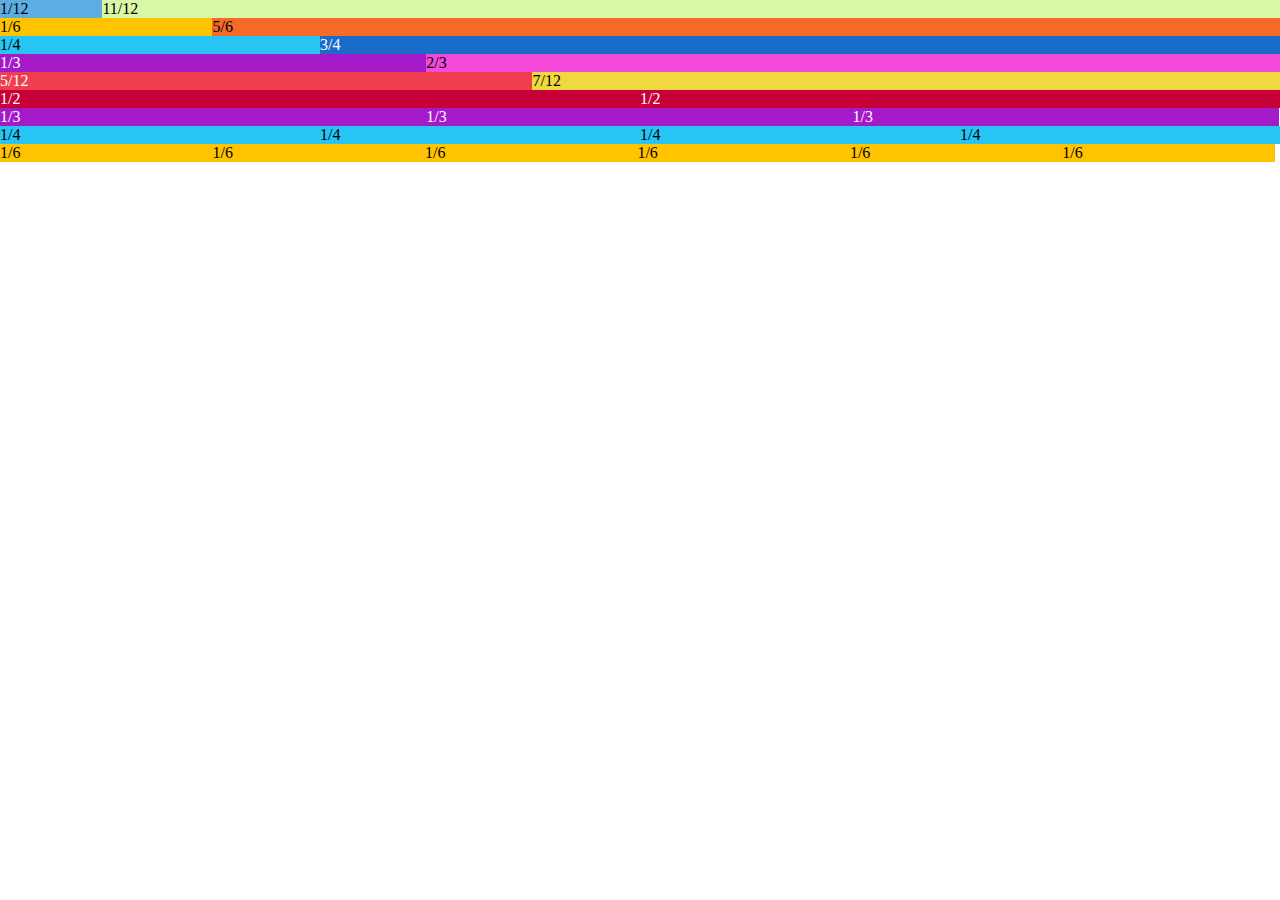
<file: Project_3/index.html>
<!DOCTYPE html>
<html lang="en">

<head>
    <meta charset="utf-8">
    <style>
        * {
            margin: 0;
            padding: 0;
            box-sizing: border-box;
        }

        #a {
            width: 8%;
            float:left;
            background-color:#5DADE2;
        }

        #b {
            width: 92%;
            float:right;
            background-color:#DAF7A6;
        }
        
        .c {
            width:16.6%;
            float:left;
            background-color:#FFC300;
        }
        
        #d {
            width:83.4%;
            float:right;
            background-color:#F46A26;
        }
        
        .e {
            width:25%;
            float:left;
            background-color:#26C5F4;
        }
        
        #f {
            width:75%;
            float:right;
            background-color:#1A6CC9;
            color:white;
        }
        
        .g {
            width:33.3%;
            float:left;
            background-color:#A41AC9;
            color:white;
        }
        
        #h {
            width:66.7%;
            float:right;
            background-color:#F349D9;
        }
        
         #i {
            width:41.6%;
            float:left;
            background-color:#EF3E4E;
            color:white;
        }
        
         #j {
            width:58.4%;
            float:right;
            background-color:#EFD93E;
        }
        
        .k {
            width:50%;
            float:left;
            background-color:#C70039;
            color:white;
        }
        
    </style>
</head>

<body>

    <div class="row">
        <div id="a">
            <p>1/12</p>
        </div>
        
    <div id="b">
    <p>11/12</p>
    </div>
         </div>
    
    <div class="row">
        <div class="c">
            <p>1/6</p>
        </div>

        <div id="d">
            <p>5/6</p>
        </div>
    </div>
    
    <div class="row">
    <div class="e">
        <p>1/4</p>
        </div>
    </div>
    
    <div class="row">
    <div id="f">
        <p>3/4</p>
        </div> 
    </div>
    
    <div class="row">
        <div class="g">
            <p>1/3</p>
        </div>
    </div>
    
    <div class="row">
    <div id="h">
        <p>2/3</p>
        </div> 
    </div>
    
    <div class="row">
    <div id="i">
        <p>5/12</p>
        </div> 
    </div>
    
    <div class="row">
    <div id="j">
        <p>7/12</p>
        </div> 
    </div>
    
    
    <div class="row">
        <div class="k">
            <p>1/2</p>
        </div>
         </div>
    
        <div class="row">
        <div class="k">
            <p>1/2</p>
        </div>
             </div>
    
    <div class="row">
        <div class="g">
            <p>1/3</p>
        </div>
    </div>
    
    <div class="row">
        <div class="g">
            <p>1/3</p>
        </div>
    </div>
    
    <div class="row">
        <div class="g">
            <p>1/3</p>
        </div>
    </div>
    
    <div class="row">
    <div class="e">
        <p>1/4</p>
        </div>
    </div>
    <div class="row">
    <div class="e">
        <p>1/4</p>
        </div>
    </div>
    <div class="row">
    <div class="e">
        <p>1/4</p>
        </div>
    </div>
    <div class="row">
    <div class="e">
        <p>1/4</p>
        </div>
    </div>
    
   <div class="row">
        <div class="c">
            <p>1/6</p>
        </div>
    </div>
    <div class="row">
        <div class="c">
            <p>1/6</p>
        </div>
    </div>
    <div class="row">
        <div class="c">
            <p>1/6</p>
        </div>
    </div>
    <div class="row">
        <div class="c">
            <p>1/6</p>
        </div>
    </div>
    <div class="row">
        <div class="c">
            <p>1/6</p>
        </div>
    </div>
    <div class="row">
        <div class="c">
            <p>1/6</p>
        </div>
    </div>
    
</body>
</html>
</file>
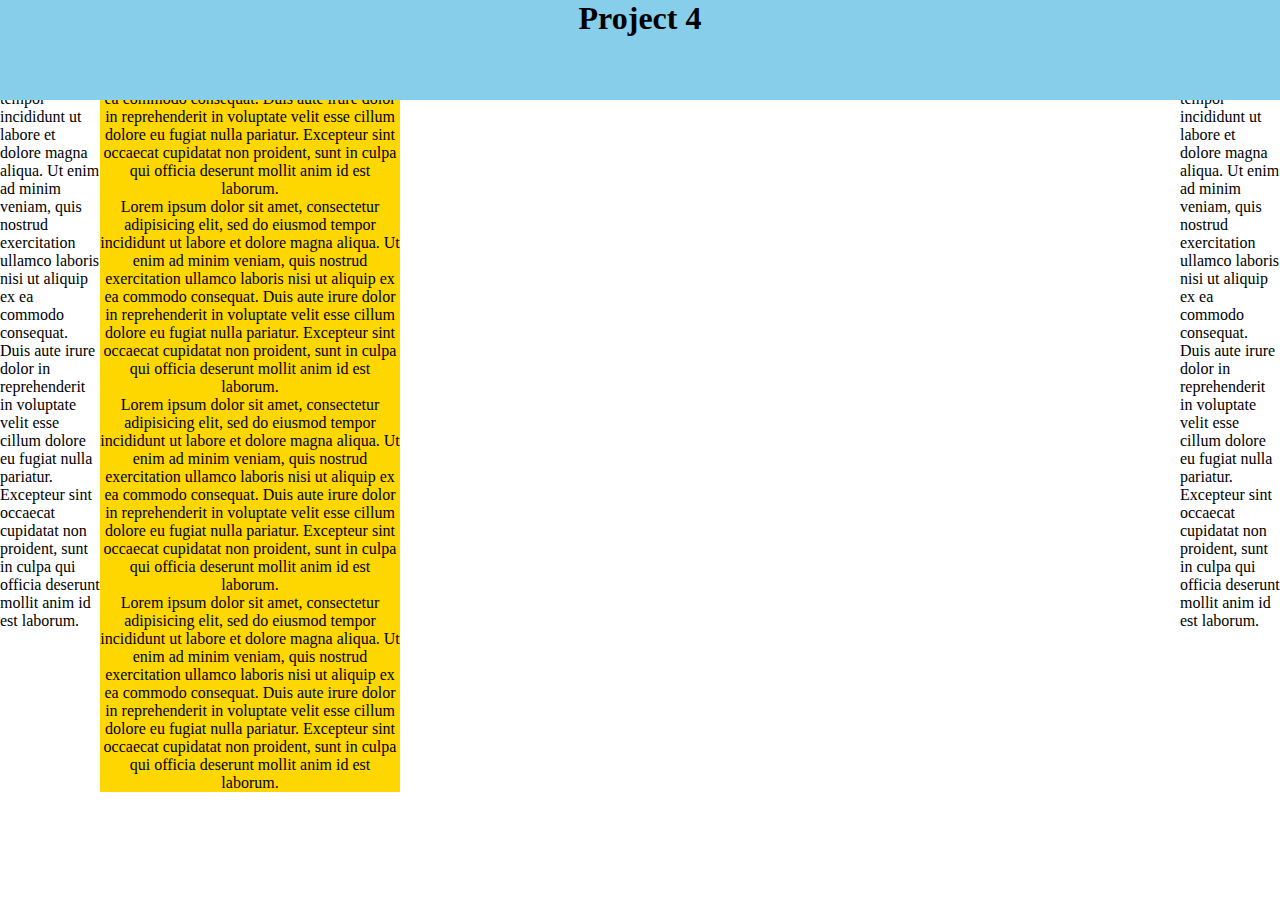
<file: Project_4/index.html>
<!doctype html>
<html>

<head>
    <title>Project 4</title>
    <style>
        * {
            margin: 0;
            padding: 0;
            box-sizing: border-box;
        }

        header {
            text-align: center;
            height: 100px;
            background-color: skyblue;
            top: 0;
            position: fixed;
            width:100%;
}
        }

        body {
            background-color: aquamarine;
        }

        #sidebar {
            width: 100px;
            float: left;
        }

        #sidebar2 {
            width: 100px;
            float: right;
        }

        #center {
            float: left;
            width: 300px;
            text-align: center;
            background-color: gold;
        }
    </style>



</head>

<body>
    <header>
        <h1>Project 4</h1>
    </header>
    <div id="main">
        <div id="sidebar">
            <div>
                <p>Lorem ipsum dolor sit amet, consectetur adipisicing elit, sed do eiusmod tempor incididunt ut labore et dolore magna aliqua. Ut enim ad minim veniam, quis nostrud exercitation ullamco laboris nisi ut aliquip ex ea commodo consequat. Duis aute irure dolor in reprehenderit in voluptate velit esse cillum dolore eu fugiat nulla pariatur. Excepteur sint occaecat cupidatat non proident, sunt in culpa qui officia deserunt mollit anim id est laborum.</p>

            </div>

        </div>

        <div id="center">

            <div>
                <p>Lorem ipsum dolor sit amet, consectetur adipisicing elit, sed do eiusmod tempor incididunt ut labore et dolore magna aliqua. Ut enim ad minim veniam, quis nostrud exercitation ullamco laboris nisi ut aliquip ex ea commodo consequat. Duis aute irure dolor in reprehenderit in voluptate velit esse cillum dolore eu fugiat nulla pariatur. Excepteur sint occaecat cupidatat non proident, sunt in culpa qui officia deserunt mollit anim id est laborum.</p>

            </div>
            
            <div>
                <p>Lorem ipsum dolor sit amet, consectetur adipisicing elit, sed do eiusmod tempor incididunt ut labore et dolore magna aliqua. Ut enim ad minim veniam, quis nostrud exercitation ullamco laboris nisi ut aliquip ex ea commodo consequat. Duis aute irure dolor in reprehenderit in voluptate velit esse cillum dolore eu fugiat nulla pariatur. Excepteur sint occaecat cupidatat non proident, sunt in culpa qui officia deserunt mollit anim id est laborum.</p>

            </div>
            
            <div>
                <p>Lorem ipsum dolor sit amet, consectetur adipisicing elit, sed do eiusmod tempor incididunt ut labore et dolore magna aliqua. Ut enim ad minim veniam, quis nostrud exercitation ullamco laboris nisi ut aliquip ex ea commodo consequat. Duis aute irure dolor in reprehenderit in voluptate velit esse cillum dolore eu fugiat nulla pariatur. Excepteur sint occaecat cupidatat non proident, sunt in culpa qui officia deserunt mollit anim id est laborum.</p>

            </div>
            
            <div>
                <p>Lorem ipsum dolor sit amet, consectetur adipisicing elit, sed do eiusmod tempor incididunt ut labore et dolore magna aliqua. Ut enim ad minim veniam, quis nostrud exercitation ullamco laboris nisi ut aliquip ex ea commodo consequat. Duis aute irure dolor in reprehenderit in voluptate velit esse cillum dolore eu fugiat nulla pariatur. Excepteur sint occaecat cupidatat non proident, sunt in culpa qui officia deserunt mollit anim id est laborum.</p>

            </div>


        </div>
        <div id="sidebar2">
            <div>
                <p>Lorem ipsum dolor sit amet, consectetur adipisicing elit, sed do eiusmod tempor incididunt ut labore et dolore magna aliqua. Ut enim ad minim veniam, quis nostrud exercitation ullamco laboris nisi ut aliquip ex ea commodo consequat. Duis aute irure dolor in reprehenderit in voluptate velit esse cillum dolore eu fugiat nulla pariatur. Excepteur sint occaecat cupidatat non proident, sunt in culpa qui officia deserunt mollit anim id est laborum.</p>

            </div>

        </div>
    </div>
</body></html>
</file>
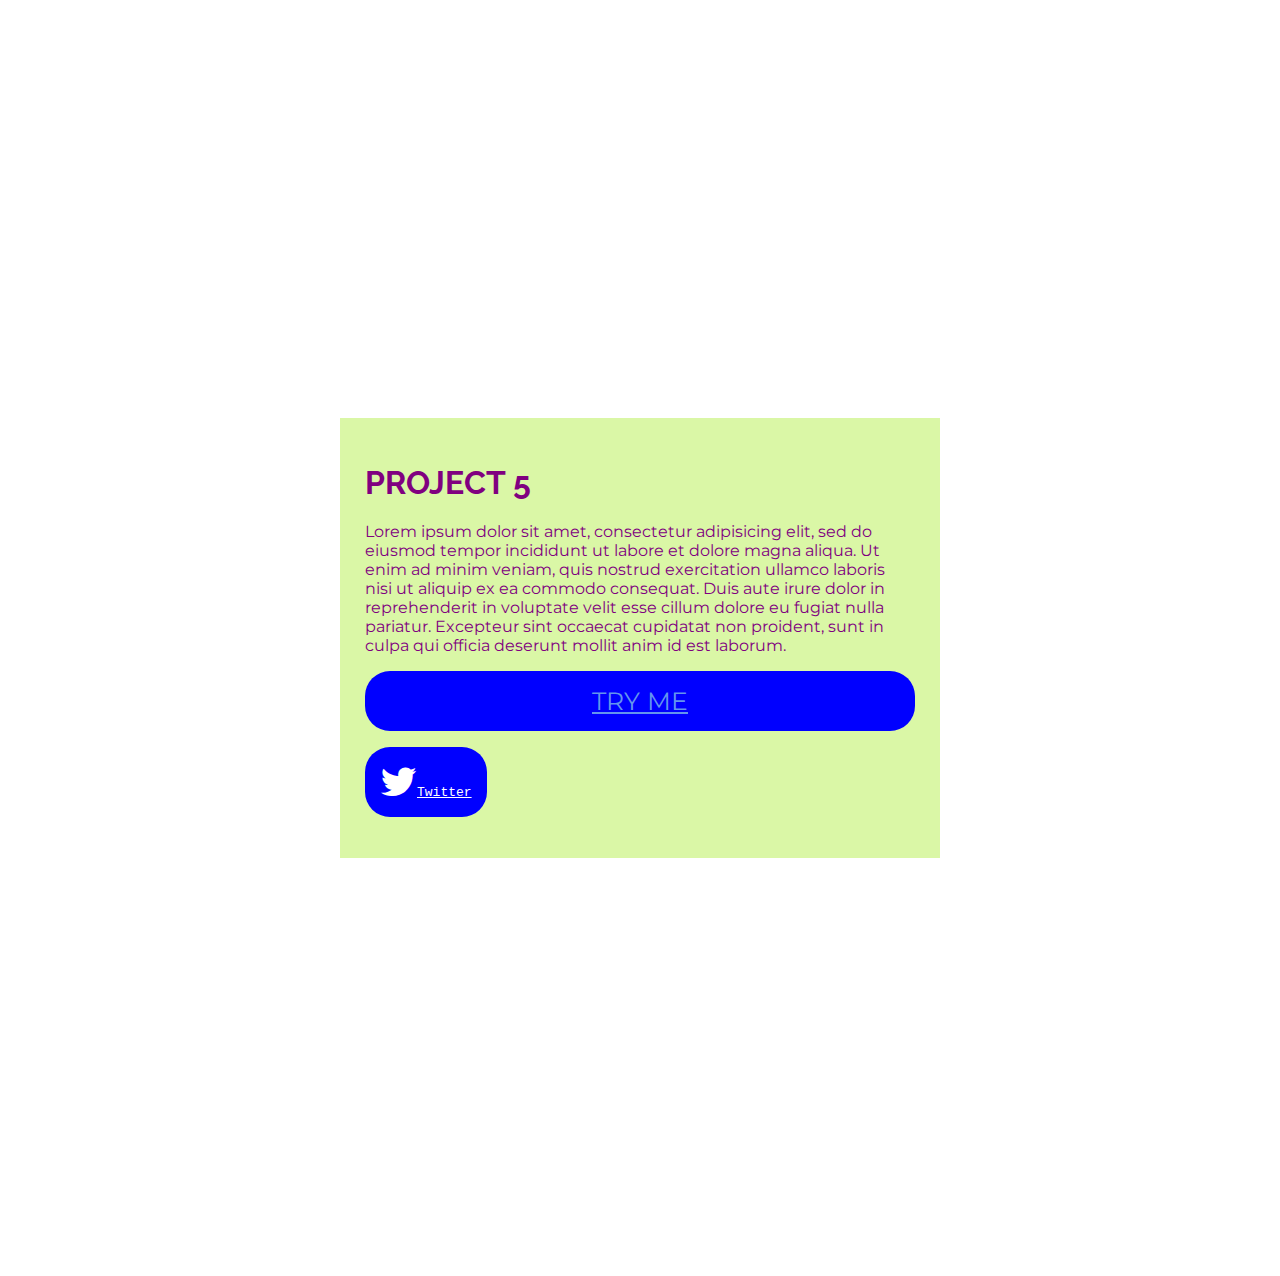
<file: Project_5/index.html>
<!doctype html>
<html>

<head>
    <title>Project 5 Animation and Custom Fonts</title>

    <link rel="stylesheet"href="https://cdnjs.cloudflare.com/ajax/libs/font-awesome/4.7.0/css/font-awesome.min.css">
    
    <style>
        
        @import url('https://fonts.googleapis.com/css2?family=Montserrat&family=Raleway:ital,wght@1,300&display=swap');


        /*
        font-family: 'Montserrat', sans-serif;
        font-family: 'Raleway', sans-serif;
        */

        h1 {
            font-family: 'Raleway', sans-serif;
        }

        p {
            font-family: 'Montserrat', sans-serif;
        }

            {
            box-sizing: border-box;
            font-family: cursive;
        }

        #box {
            display: flex;
            align-items: center;
            justify-content: center;
            height: 140vh;
        }

        @keyframes zoom {
            0% {
                opacity: 0;
            }

            100% {
                opacity: 1;
            }
        }

        #box-content {
            animation: 3s zoom ease-in-out 1;
            background: #DAF7A6;
            max-width: 550px;
            padding: 25px;
            color: purple;
        }

        .btn {
            display: block;
            color: cornflowerblue;
            background: blue;
            font-size: 25px;
            padding: 15px;
            text-align: center;
            border-radius: 25px;
        }

        @keyframes flash {
            0% {
                color: blue;
                background: lightblue;
                transform: scale(.5, .5);
            }

            50% {
                color: lightcoral;
                background: gold;
                transform: scale(1, 1);
            }

            100 {
                color: blue;
                background: lightblue;
                transform: scale(.5, .5);
            }
        }

        .btn:hover {
            animation: 2s flash ease-in-out infinite;
            color: lightcoral;
            background: gold;
        }

        .btn2 {
            display: inline-block;
            background: blue;
            padding: 15px;
            border-radius: 25px;
            color: white;
            font-family: monospace;
        }

        .btn2:hover {
            color: aqua;
            background: blue;
        }
    </style>

</head>

<body>

    <div id="box">
        <div id="box-content">
            <h1>PROJECT 5</h1>
            <p>Lorem ipsum dolor sit amet, consectetur adipisicing elit, sed do eiusmod tempor incididunt ut labore et dolore magna aliqua. Ut enim ad minim veniam, quis nostrud exercitation ullamco laboris nisi ut aliquip ex ea commodo consequat. Duis aute irure dolor in reprehenderit in voluptate velit esse cillum dolore eu fugiat nulla pariatur. Excepteur sint occaecat cupidatat non proident, sunt in culpa qui officia deserunt mollit anim id est laborum.</p>

            <p><a href="#" class="btn">TRY ME</a> </p>

            <p><a href="#" class="btn2"><i class="fa fa-twitter" style="font-size:40px"></i>Twitter</a> </p>

        </div>

    </div>

</body>
</html>
</file>
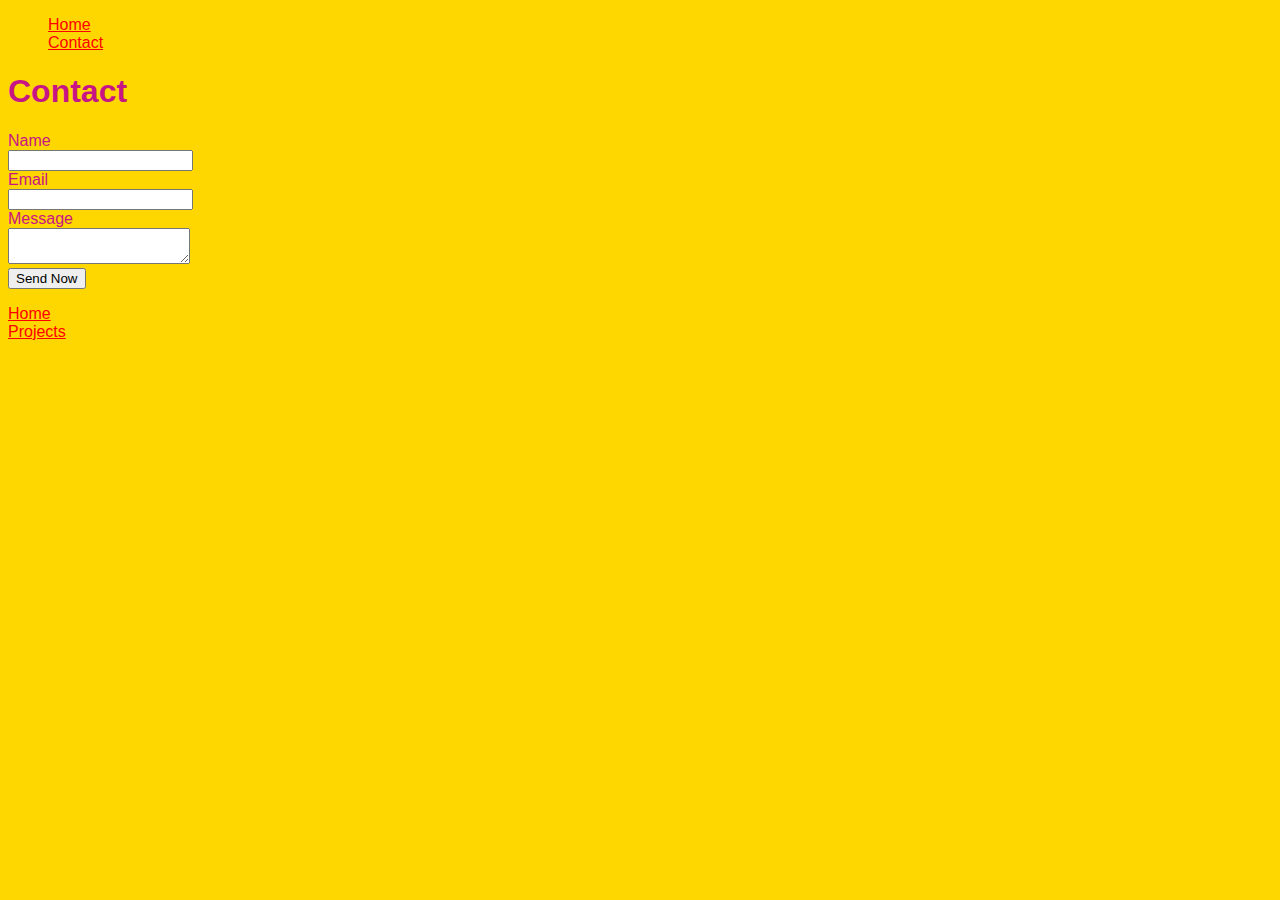
<file: contact.html>
<!doctype html>
<html>
<head>
    <title>Contact Us</title>
    <meta charset="utf-8">
    <link href="style.css" rel="stylesheet" type="text/css">
    
</head>

<body>
    <header>
        <nav>
            <ul>
                <li><a href="index.html">Home</a></li>
                <li><a href="contact.html">Contact</a></li>
            </ul>
        </nav>
    </header>
    <div>
        <h1>Contact</h1>
    </div>
    <div>
        <form>
            <label>
                Name<br>
                <input type="text" name="fullname">
            </label>
            <br>
            <label>
                Email<br>
                <input type="email" name="eml">
            </label>
            <br>
            <label>
                Message<br>
                <textarea name="msg"></textarea>
            </label>
            <br>

            <input type="submit" value="Send Now">
        </form>
    </div>


    <footer>
        <p><li><a href="index.html">Home</a></li><a href="projects.html">Projects</a></p>
    </footer>
</body>
</html>
</file>
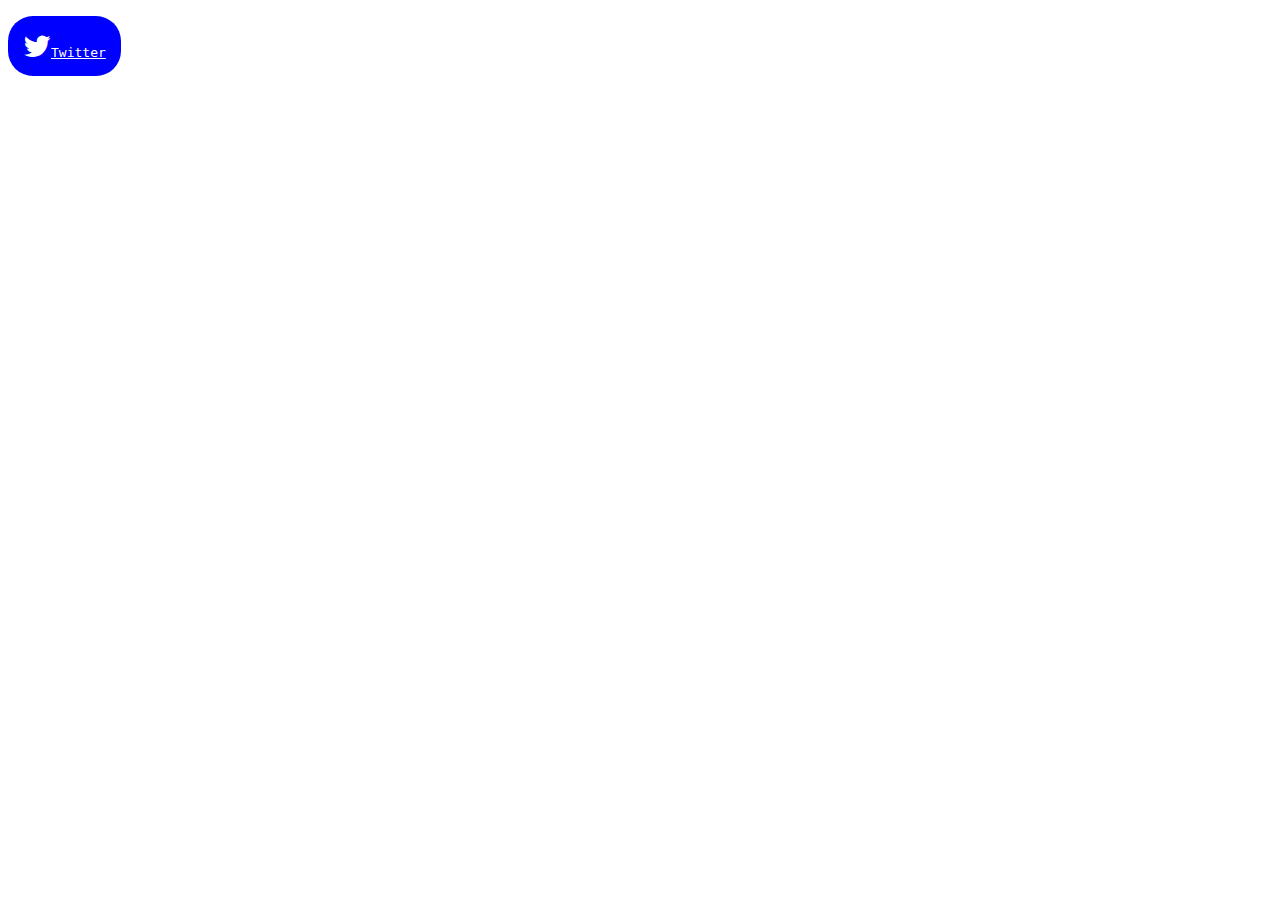
<file: Project_5/icons/index .html>
<!doctype html>
<html>

<head>
    <title>Project 5 icons </title>
    
        <link rel="stylesheet"href="https://cdnjs.cloudflare.com/ajax/libs/font-awesome/4.7.0/css/font-awesome.min.css">
        
     <style>
        .btn2 {
            display: inline-block;
            background: blue;
            padding: 15px;
            border-radius: 25px;
            color:white;
            font-family: monospace;
        }

        .btn2:hover {
            color:aqua;
            background:blue;
        }

    </style>

</head>

<body>

    <p><a href="#" class="btn2"><i class="fa fa-twitter" style="font-size:30px"></i>Twitter</a> </p>

</body>

</html>
</file>
<file: style.css>
/*generic selector*/

body {
    background-color:gold;
    color:mediumvioletred;/*text color*/
    font-family: sans-serif;
}

ul {
    margin: 50;
    padding: 20;
}

li {
    list-style: none;
}

a {
    color:red;
}

/*psuedo selector - user interacts*/
a:hover {
    color:skyblue;
}

img {
    width: 50%;
}

/*id and class selector*/

#container {
    min-width: 320px;
    max-width: 960px;
    margin: 0 auto;
}
#header {
	display: flex;
	justify-content: space-between;
	align-items: baseline;
}

/*nested selector*/
#header ul {
    display: flex;
}

#header li {
    margin-left: 1em;
}

#header a {
    font-size: 1.5em;
}

#portfolio {
    display: grid;
    grid-template-columns: 1fr 1fr 1fr;
    grid-gap: 1em;
}

.project {
    border: 2px solid red;
    padding: 1em;
    background-color: transparent;
    transition: background-color 200ms ease in;
}

.project:hover {
    background-color: #DAF7A6;
}

.project a {
    font-size: 1.25em;
}

/*about*/
#portrait {
    width: 200px;
    float: right;
}

#about p {
    font-size: 2em;
}
</file>
